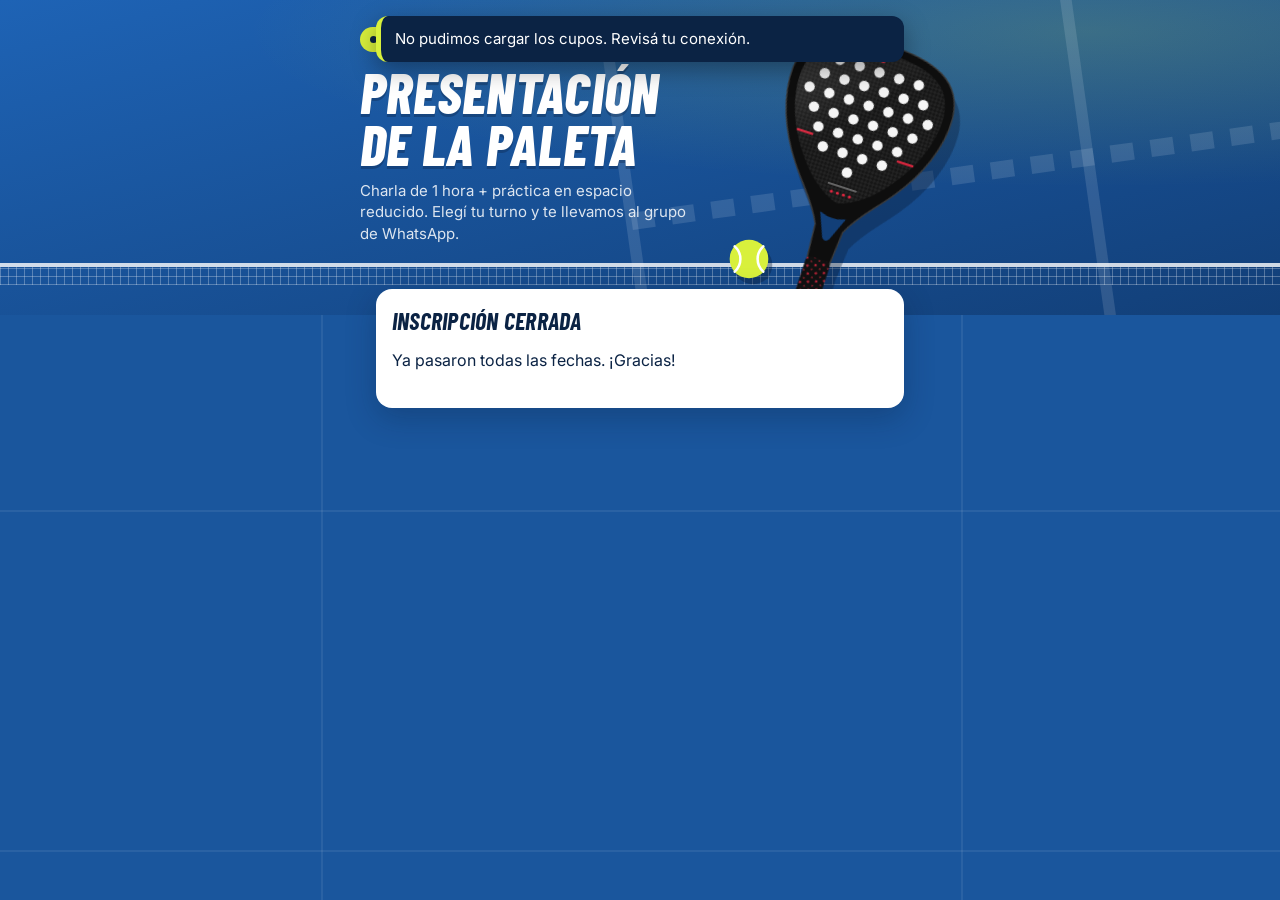
<file: public/index.html>
<!doctype html>
<html lang="es">
  <head>
    <meta charset="utf-8" />
    <meta name="color-scheme" content="only light" />
    <meta name="viewport" content="width=device-width, initial-scale=1, viewport-fit=cover" />
    <meta name="theme-color" content="#123f78" />
    <title>Inscripción Pádel</title>
    <link rel="preconnect" href="https://fonts.googleapis.com" />
    <link rel="preconnect" href="https://fonts.gstatic.com" crossorigin />
    <link
      href="https://fonts.googleapis.com/css2?family=Barlow+Condensed:ital,wght@1,700;1,800&family=Inter:wght@400;500;600;700&display=swap"
      rel="stylesheet"
    />
    <link rel="stylesheet" href="styles.css" />
  </head>
  <body>
    <header class="hero">
      <!-- líneas de la cancha vista desde arriba -->
      <svg class="cancha" viewBox="0 0 200 400" preserveAspectRatio="xMidYMid slice" aria-hidden="true">
        <g fill="none" stroke="currentColor" stroke-width="2">
          <rect x="20" y="20" width="160" height="360" />
          <line x1="20" y1="200" x2="180" y2="200" stroke-width="3" stroke-dasharray="4 3" />
          <line x1="20" y1="89" x2="180" y2="89" />
          <line x1="20" y1="311" x2="180" y2="311" />
          <line x1="100" y1="89" x2="100" y2="311" />
        </g>
      </svg>

      <div class="hero-in">
        <div class="hero-texto">
          <span class="tag">Inscripción abierta</span>
          <h1 id="titulo"></h1>
          <p id="bajada"></p>
        </div>

        <svg class="paleta" viewBox="0 0 200 360" aria-hidden="true">
          <defs>
            <!-- tejido de carbono -->
            <pattern id="carbono" width="6" height="6" patternUnits="userSpaceOnUse" patternTransform="rotate(45)">
              <rect width="6" height="6" fill="#161616" />
              <rect width="3" height="3" fill="#232323" />
              <rect x="3" y="3" width="3" height="3" fill="#232323" />
            </pattern>
            <pattern id="grip" width="9" height="9" patternUnits="userSpaceOnUse" patternTransform="rotate(-20)">
              <rect width="9" height="9" fill="#111" />
              <circle cx="2.5" cy="2.5" r="1.3" fill="#e0263f" />
              <circle cx="7" cy="7" r="1" fill="#e0263f" fill-opacity=".7" />
            </pattern>
            <linearGradient id="brillo" x1="0" y1="0" x2="1" y2="1">
              <stop offset="0" stop-color="#fff" stop-opacity=".16" />
              <stop offset=".45" stop-color="#fff" stop-opacity="0" />
            </linearGradient>
          </defs>
          <!-- marco en diamante + brazos del puente -->
          <path
            d="M100 6c56 0 90 14 93 56 2 34-13 70-35 100-16 22-32 36-42 58l-3 38H87l-3-38c-10-22-26-36-42-58C20 132 5 96 7 62 10 20 44 6 100 6Z"
            fill="#0e0e0e" stroke="#3b3b3b" stroke-width="1.5"
          />
          <!-- cara de carbono -->
          <path
            d="M100 15c52 0 80 12 83 48 2 30-11 62-31 88-15 20-32 34-52 40-20-6-37-20-52-40-20-26-33-58-31-88 3-36 31-48 83-48Z"
            fill="url(#carbono)"
          />
          <g fill="#f5f5f5"><circle cx="54" cy="38" r="5.8"/><circle cx="77" cy="38" r="5.8"/><circle cx="100" cy="38" r="5.8"/><circle cx="123" cy="38" r="5.8"/><circle cx="146" cy="38" r="5.8"/><circle cx="42.5" cy="57.5" r="5.8"/><circle cx="65.5" cy="57.5" r="5.8"/><circle cx="88.5" cy="57.5" r="5.8"/><circle cx="111.5" cy="57.5" r="5.8"/><circle cx="134.5" cy="57.5" r="5.8"/><circle cx="157.5" cy="57.5" r="5.8"/><circle cx="31" cy="77" r="5.8"/><circle cx="54" cy="77" r="5.8"/><circle cx="77" cy="77" r="5.8"/><circle cx="100" cy="77" r="5.8"/><circle cx="123" cy="77" r="5.8"/><circle cx="146" cy="77" r="5.8"/><circle cx="169" cy="77" r="5.8"/><circle cx="42.5" cy="96.5" r="5.8"/><circle cx="65.5" cy="96.5" r="5.8"/><circle cx="88.5" cy="96.5" r="5.8"/><circle cx="111.5" cy="96.5" r="5.8"/><circle cx="134.5" cy="96.5" r="5.8"/><circle cx="157.5" cy="96.5" r="5.8"/><circle cx="54" cy="116" r="5.8"/><circle cx="77" cy="116" r="5.8"/><circle cx="100" cy="116" r="5.8"/><circle cx="123" cy="116" r="5.8"/><circle cx="146" cy="116" r="5.8"/><circle cx="65.5" cy="135.5" r="5.8"/><circle cx="88.5" cy="135.5" r="5.8"/><circle cx="111.5" cy="135.5" r="5.8"/><circle cx="134.5" cy="135.5" r="5.8"/><circle cx="100" cy="155" r="5.8"/></g>
          <!-- detalles rojos a los costados y arriba -->
          <path d="M33 126h17M150 126h17" stroke="#e0263f" stroke-width="2.4" stroke-linecap="round" />
          <circle cx="100" cy="24" r="3" fill="#e0263f" />
          <path d="M84 172h32" stroke="#6b6b6b" stroke-width="2" stroke-linecap="round" />
          <circle cx="90" cy="180" r="1.8" fill="#e0263f" /><circle cx="97" cy="180" r="1.8" fill="#e0263f" />
          <circle cx="104" cy="180" r="1.8" fill="#e0263f" /><circle cx="111" cy="180" r="1.8" fill="#e0263f" />
          <!-- reflejo -->
          <path
            d="M100 15c52 0 80 12 83 48 2 30-11 62-31 88-15 20-32 34-52 40-20-6-37-20-52-40-20-26-33-58-31-88 3-36 31-48 83-48Z"
            fill="url(#brillo)"
          />
          <!-- hueco en V del puente -->
          <path class="hueco" d="M85 205q15 6 30 0l-11 27q-4 5-8 0Z" />
          <!-- mango -->
          <rect x="86" y="256" width="28" height="84" rx="5" fill="url(#grip)" />
          <rect x="84" y="336" width="32" height="12" rx="4" fill="#0a0a0a" stroke="#3b3b3b" />
          <!-- correa -->
          <path d="M92 348c-8 8-26 10-40 6" fill="none" stroke="#1a1a1a" stroke-width="4" stroke-linecap="round" />
        </svg>

        <svg class="pelota" viewBox="-25 -25 50 50" aria-hidden="true">
          <circle r="23" fill="#d8f03c" />
          <path d="M-17-15c9 8 9 22 0 30M17-15c-9 8-9 22 0 30" fill="none" stroke="#fff" stroke-width="3" stroke-linecap="round" />
        </svg>
      </div>
      <div class="red" aria-hidden="true"></div>
    </header>

    <main id="app" aria-live="polite">
      <div class="cargando"><span class="bote"></span>Cargando horarios…</div>
    </main>

    <div id="toast" role="alert" hidden></div>

    <script type="module" src="app.js"></script>
  </body>
</html>
</file>
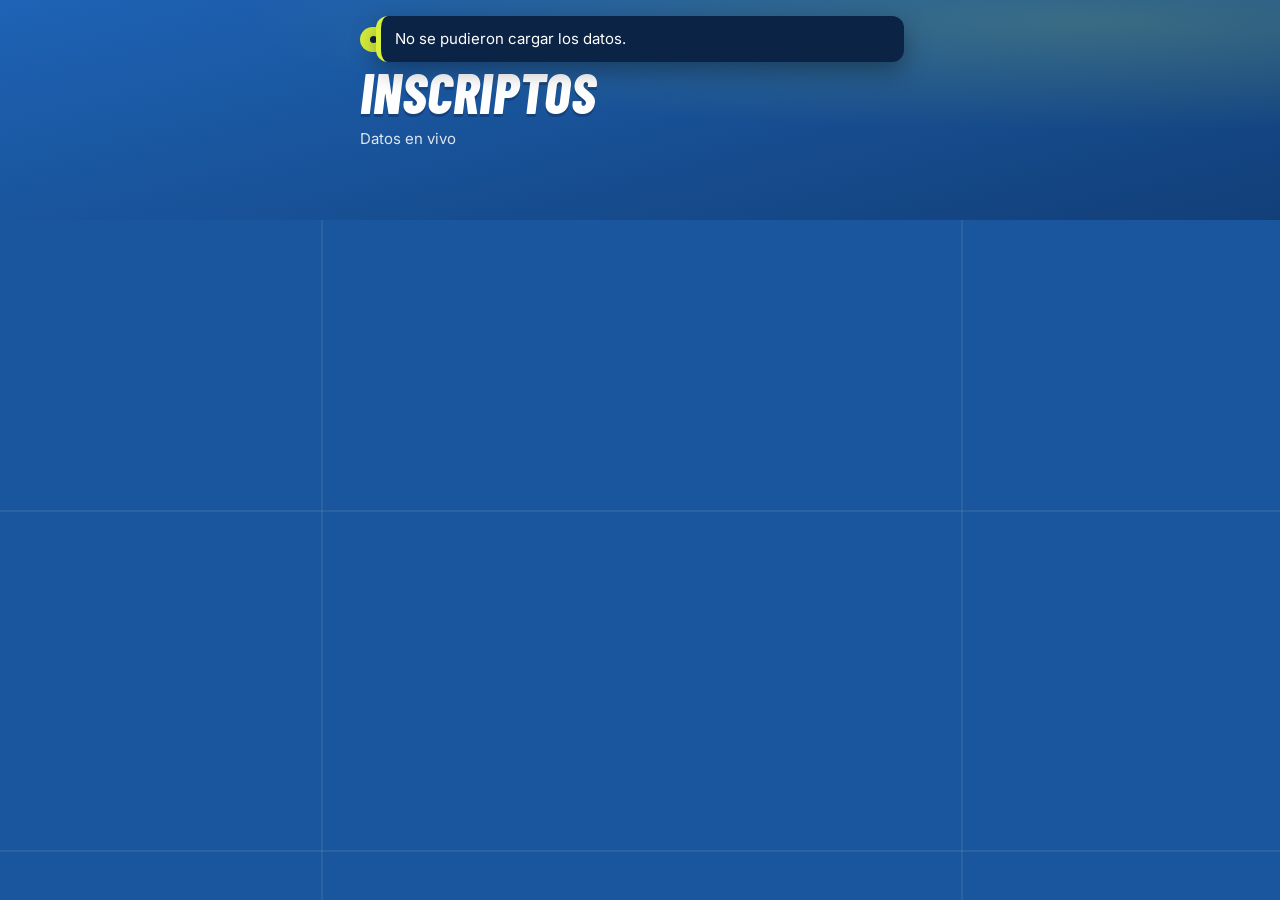
<file: public/admin.html>
<!doctype html>
<html lang="es">
  <head>
    <meta charset="utf-8" />
    <meta name="color-scheme" content="only light" />
    <meta name="viewport" content="width=device-width, initial-scale=1" />
    <meta name="robots" content="noindex" />
    <title>Inscriptos Pádel</title>
    <link
      href="https://fonts.googleapis.com/css2?family=Barlow+Condensed:ital,wght@1,700;1,800&family=Inter:wght@400;500;600;700&display=swap"
      rel="stylesheet"
    />
    <link rel="stylesheet" href="styles.css" />
    <style>
      main { max-width: 720px; }
      .total { display: flex; justify-content: space-between; align-items: baseline; font-size: 20px; font-weight: 700; }
      .total small { font-size: 13px; font-weight: 500; color: var(--muted); }
      .dia-admin h3 { font-family: var(--display); font-style: italic; text-transform: uppercase; font-size: 22px; margin: 0 0 10px; }
      .turno-admin { border-top: 1px solid var(--line); padding: 10px 0; }
      .turno-admin summary { display: flex; justify-content: space-between; gap: 12px; cursor: pointer; font-weight: 600; list-style: none; }
      .turno-admin summary::-webkit-details-marker { display: none; }
      .turno-admin summary::before { content: '▸'; color: var(--muted); margin-right: 6px; }
      .turno-admin[open] summary::before { content: '▾'; }
      .turno-admin summary .hora { flex: 1; }
      .turno-admin.lleno summary .cuenta { color: var(--warn); }
      table { width: 100%; border-collapse: collapse; margin-top: 8px; font-size: 14px; }
      td { padding: 6px 4px; border-bottom: 1px solid var(--line); vertical-align: top; }
      td.num { text-align: right; white-space: nowrap; }
      td a { color: inherit; }
      .vacio { color: var(--muted); font-size: 14px; margin: 6px 0 0; }
      .acciones { display: flex; gap: 10px; }
      .acciones .btn-primario { font-size: 18px; padding: 12px; }
      .btn-sec { flex: 1; border: 2px solid var(--ball); background: transparent; color: #fff; border-radius: 14px; font-weight: 700; }
      #login .campo { margin-bottom: 12px; }
    </style>
  </head>
  <body>
    <header class="hero">
      <div class="hero-in" style="min-height: 0">
        <span class="tag">Organización</span>
        <h1>Inscriptos</h1>
        <p id="modo"></p>
      </div>
    </header>

    <main>
      <form id="login" class="card" hidden>
        <h2>Clave de organización</h2>
        <label class="campo">
          <span>Clave</span>
          <input name="clave" type="password" autocomplete="current-password" required />
        </label>
        <button class="btn-primario">Entrar</button>
      </form>

      <div id="panel" hidden>
        <section class="card">
          <div class="total"><span>Personas anotadas</span><span id="total">…</span></div>
          <div class="total"><small>Inscripciones (una por celular)</small><small id="inscripciones"></small></div>
        </section>
        <div id="dias"></div>
        <div class="acciones">
          <button class="btn-primario" id="actualizar">Actualizar</button>
          <button class="btn-sec" id="csv">Descargar Excel (CSV)</button>
        </div>
      </div>
    </main>

    <div id="toast" role="alert" hidden></div>

    <script type="module">
      import { DIAS } from './config.js';
      import { crearStore, turnoPorId, ClaveError } from './store.js';

      const KEY_CLAVE = 'padel-admin-clave';
      const $ = (id) => document.getElementById(id);
      const esc = (s) => String(s).replace(/[&<>"']/g, (c) => ({ '&': '&amp;', '<': '&lt;', '>': '&gt;', '"': '&quot;', "'": '&#39;' })[c]);
      const leerClave = () => { try { return sessionStorage.getItem(KEY_CLAVE) || ''; } catch { return ''; } };
      const guardarClave = (c) => { try { c ? sessionStorage.setItem(KEY_CLAVE, c) : sessionStorage.removeItem(KEY_CLAVE); } catch {} };

      function toast(msg) {
        $('toast').textContent = msg;
        $('toast').hidden = false;
        clearTimeout(toast.t);
        toast.t = setTimeout(() => ($('toast').hidden = true), 4000);
      }

      const store = await crearStore();
      $('modo').textContent = store.demo ? 'Modo demo (datos de este navegador)' : 'Datos en vivo';
      let clave = leerClave();
      let lista = [];

      function render(ocupados) {
        const porTurno = {};
        for (const i of lista) (porTurno[i.turno] ||= []).push(i);

        let total = 0, cupoTotal = 0;
        $('dias').innerHTML = DIAS.map((d) => {
          const turnos = d.horarios.map((h) => {
            const t = turnoPorId(`${d.id}-${h.hora.replace(':', '')}`);
            const n = ocupados[t.id] || 0;
            const gente = porTurno[t.id] || [];
            total += n; cupoTotal += t.cupo;
            const filas = gente.map((i) => `<tr>
                <td>${esc(i.nombre)}</td>
                <td><a href="https://wa.me/${esc(i.telefono.replace(/\D/g, ''))}" target="_blank" rel="noopener">${esc(i.telefono)}</a></td>
                <td class="num">${i.personas === 1 ? 'solo' : `+${i.personas - 1}`}</td>
              </tr>`).join('');
            return `<details class="turno-admin ${n >= t.cupo ? 'lleno' : ''}">
                <summary><span class="hora">${t.hora} h</span><span class="cuenta">${n} / ${t.cupo}</span></summary>
                ${gente.length ? `<table>${filas}</table>` : '<p class="vacio">Nadie anotado todavía.</p>'}
              </details>`;
          }).join('');
          return `<section class="card dia-admin"><h3>${d.finde}º finde · ${d.nombre} ${d.fecha}</h3>${turnos}</section>`;
        }).join('');

        $('total').textContent = `${total} / ${cupoTotal}`;
        $('inscripciones').textContent = lista.length;
      }

      async function cargar() {
        try {
          const [ocupados, inscriptos] = await Promise.all([store.leer(), store.inscriptos(clave)]);
          lista = inscriptos;
          guardarClave(clave);
          $('login').hidden = true;
          $('panel').hidden = false;
          render(ocupados);
        } catch (e) {
          if (e instanceof ClaveError) {
            guardarClave('');
            $('panel').hidden = true;
            $('login').hidden = false;
            if (clave) toast('Clave incorrecta.');
          } else {
            console.error(e);
            toast('No se pudieron cargar los datos.');
          }
        }
      }

      function descargarCSV() {
        const col = (v) => `"${String(v).replace(/"/g, '""')}"`;
        const filas = [['Día', 'Fecha', 'Hora', 'Nombre', 'Celular', 'Personas', 'Anotado']];
        for (const i of lista) {
          const t = turnoPorId(i.turno);
          filas.push([t?.dia.nombre ?? '', t?.dia.id ?? '', t?.hora ?? i.turno, i.nombre, i.telefono, i.personas, i.creada]);
        }
        // BOM + ; para que Excel en español lo abra bien
        const csv = '﻿' + filas.map((f) => f.map(col).join(';')).join('\r\n');
        const a = document.createElement('a');
        a.href = URL.createObjectURL(new Blob([csv], { type: 'text/csv;charset=utf-8' }));
        a.download = `inscriptos-padel-${new Date().toISOString().slice(0, 10)}.csv`;
        a.click();
        URL.revokeObjectURL(a.href);
      }

      $('login').addEventListener('submit', (ev) => {
        ev.preventDefault();
        clave = new FormData(ev.target).get('clave');
        cargar();
      });
      $('actualizar').onclick = cargar;
      $('csv').onclick = descargarCSV;

      cargar();
    </script>
  </body>
</html>
</file>
<file: public/styles.css>
:root {
  color-scheme: only light;
  --court: #1e63b5;
  --court-deep: #123f78;
  --navy: #0b2344;
  --ball: #d8f03c;
  --bg: #1a569d;
  --on-bg: rgba(255, 255, 255, 0.78);
  --card: #ffffff;
  --text: #0b2344;
  --muted: #5a6b82;
  --line: #dde4ee;
  --chip: #f2f5f9;
  --sel: #d8f03c;
  --sel-text: #0b2344;
  --warn: #c2410c;
  --wa: #25d366;
  --wa-text: #05321a;
  --radius: 16px;
  --display: 'Barlow Condensed', 'Arial Narrow', Impact, sans-serif;
}

* {
  box-sizing: border-box;
}

html {
  -webkit-text-size-adjust: 100%;
}

body {
  margin: 0;
  color: var(--text);
  font: 16px/1.45 Inter, system-ui, -apple-system, 'Segoe UI', Roboto, sans-serif;
  background-color: var(--bg);
  /* líneas de cancha tenues en todo el fondo */
  background-image:
    linear-gradient(rgba(255, 255, 255, 0.07) 2px, transparent 2px),
    linear-gradient(90deg, rgba(255, 255, 255, 0.07) 2px, transparent 2px);
  background-size: 100% 340px, 50% 100%;
  background-position: 0 170px, calc(50% + 1px) 0;
  min-height: 100vh;
}

button {
  font: inherit;
  color: inherit;
  cursor: pointer;
}

/* ── header ─────────────────────────────────────────── */

.hero {
  position: relative;
  overflow: hidden;
  color: #fff;
  background:
    radial-gradient(120% 90% at 85% 10%, rgba(216, 240, 60, 0.18), transparent 55%),
    linear-gradient(165deg, var(--court) 0%, var(--court-deep) 100%);
  padding: 26px 16px 70px;
}

.cancha {
  position: absolute;
  inset: -40px -30% -40px auto;
  width: 90%;
  height: calc(100% + 80px);
  color: rgba(255, 255, 255, 0.12);
  transform: rotate(-8deg);
  pointer-events: none;
}

.hero-in {
  max-width: 560px;
  margin: 0 auto;
  position: relative;
  min-height: 200px;
}

.hero-texto {
  position: relative;
  z-index: 2;
  max-width: 60%;
}

.tag {
  display: inline-flex;
  align-items: center;
  gap: 6px;
  background: var(--ball);
  color: var(--navy);
  font-weight: 700;
  font-size: 11px;
  letter-spacing: 0.08em;
  text-transform: uppercase;
  padding: 5px 10px;
  border-radius: 999px;
}

.tag::before {
  content: '';
  width: 7px;
  height: 7px;
  border-radius: 50%;
  background: var(--navy);
  animation: latido 1.6s ease-in-out infinite;
}

@keyframes latido {
  50% {
    opacity: 0.25;
  }
}

.hero h1 {
  font-family: var(--display);
  font-style: italic;
  font-weight: 800;
  text-transform: uppercase;
  font-size: clamp(38px, 11vw, 56px);
  line-height: 0.92;
  letter-spacing: 0.005em;
  margin: 14px 0 10px;
  text-shadow: 0 3px 0 rgba(11, 35, 68, 0.35);
}

.hero p {
  margin: 0;
  font-size: 15px;
  color: rgba(255, 255, 255, 0.85);
}

.paleta {
  position: absolute;
  z-index: 1;
  right: -12px;
  top: 6px;
  width: 136px;
  transform: rotate(18deg);
  filter: drop-shadow(10px 14px 0 rgba(8, 26, 52, 0.35));
}

.paleta .hueco {
  fill: var(--court-deep);
}

.pelota {
  position: absolute;
  z-index: 2;
  width: 42px;
  right: 88px;
  top: 212px;
  filter: drop-shadow(4px 6px 0 rgba(8, 26, 52, 0.35));
  animation: pique 2.4s cubic-bezier(0.5, 0, 0.5, 1) infinite;
}

@keyframes pique {
  0%,
  100% {
    transform: translateY(0) rotate(0);
  }
  50% {
    transform: translateY(-16px) rotate(40deg);
  }
}

/* la red, separando el header del contenido */
.red {
  position: absolute;
  left: 0;
  right: 0;
  bottom: 30px;
  height: 22px;
  border-top: 4px solid #fff;
  background:
    repeating-linear-gradient(90deg, rgba(255, 255, 255, 0.35) 0 1px, transparent 1px 8px),
    repeating-linear-gradient(0deg, rgba(255, 255, 255, 0.35) 0 1px, transparent 1px 8px);
  opacity: 0.8;
}

/* ── layout ─────────────────────────────────────────── */

main {
  max-width: 560px;
  margin: -26px auto 0;
  padding: 0 16px 32px;
  position: relative;
  z-index: 3;
}

main.con-barra {
  padding-bottom: 110px;
}

.cargando {
  display: flex;
  align-items: center;
  justify-content: center;
  gap: 12px;
  background: var(--card);
  border-radius: var(--radius);
  padding: 26px;
  color: var(--muted);
}

.bote {
  width: 18px;
  height: 18px;
  border-radius: 50%;
  background: var(--ball);
  box-shadow: inset -3px -3px 0 rgba(0, 0, 0, 0.12);
  animation: bote 0.6s cubic-bezier(0.5, 0, 0.5, 1) infinite alternate;
}

@keyframes bote {
  to {
    transform: translateY(-10px);
  }
}

.card {
  background: var(--card);
  border-radius: var(--radius);
  padding: 20px 16px;
  margin-bottom: 14px;
  box-shadow: 0 10px 30px rgba(6, 22, 48, 0.25);
}

.card h2 {
  font-family: var(--display);
  font-style: italic;
  font-weight: 700;
  text-transform: uppercase;
  font-size: 24px;
  line-height: 1;
  letter-spacing: 0.01em;
  margin: 0 0 16px;
  display: flex;
  align-items: center;
  gap: 10px;
}

.num-paso {
  display: inline-grid;
  place-items: center;
  width: 26px;
  height: 26px;
  border-radius: 50%;
  background: var(--ball);
  color: var(--navy);
  font-size: 17px;
  font-style: normal;
  flex: none;
}

/* ── días ───────────────────────────────────────────── */

.finde + .finde {
  margin-top: 18px;
}

.finde h3 {
  font-size: 12px;
  font-weight: 700;
  text-transform: uppercase;
  letter-spacing: 0.07em;
  color: var(--muted);
  margin: 0 0 8px;
}

.finde h3 span {
  text-transform: none;
  letter-spacing: 0;
  font-weight: 500;
}

.dias {
  display: grid;
  grid-template-columns: repeat(3, 1fr);
  gap: 8px;
}

.dia,
.turno {
  background: var(--chip);
  border: 2px solid transparent;
  border-radius: 12px;
  text-align: left;
  transition: border-color 0.15s, background 0.15s, transform 0.1s;
}

.dia:hover:not(:disabled),
.turno:hover:not(:disabled) {
  border-color: var(--court);
}

.dia {
  display: flex;
  flex-direction: column;
  gap: 1px;
  padding: 10px;
  min-height: 80px;
}

.dia:active,
.turno:active {
  transform: scale(0.97);
}

.dia-nombre {
  font-family: var(--display);
  font-style: italic;
  font-weight: 700;
  text-transform: uppercase;
  font-size: 19px;
  line-height: 1.05;
}

.dia-fecha {
  font-size: 14px;
  color: var(--muted);
}

.dia-libres {
  font-size: 12px;
  margin-top: auto;
  padding-top: 4px;
  color: var(--muted);
}

.dia.sel,
.turno.sel {
  background: var(--sel);
  border-color: var(--sel);
  color: var(--sel-text);
  box-shadow: 0 6px 16px rgba(216, 240, 60, 0.35);
}

.dia.sel .dia-fecha,
.dia.sel .dia-libres,
.turno.sel .turno-libres {
  color: inherit;
  opacity: 0.8;
}

.dia:disabled,
.turno:disabled {
  opacity: 0.45;
  cursor: not-allowed;
}

/* ── turnos ─────────────────────────────────────────── */

.turnos {
  scroll-margin-top: 16px;
}

.turno {
  display: grid;
  grid-template-columns: 1fr auto;
  align-items: center;
  gap: 8px 12px;
  width: 100%;
  padding: 14px;
  margin-bottom: 8px;
}

.turno-hora {
  font-family: var(--display);
  font-style: italic;
  font-weight: 700;
  font-size: 26px;
  line-height: 1;
  font-variant-numeric: tabular-nums;
}

.turno-libres {
  font-size: 14px;
  color: var(--muted);
  font-weight: 600;
}

.turno-libres.pocos {
  color: var(--warn);
}

.barra {
  grid-column: 1 / -1;
  height: 6px;
  border-radius: 99px;
  background: var(--line);
  overflow: hidden;
}

.barra span {
  display: block;
  height: 100%;
  background: var(--court);
  border-radius: inherit;
}

.turno.sel .barra {
  background: rgba(11, 35, 68, 0.15);
}

.turno.sel .barra span {
  background: var(--navy);
}

/* ── datos ──────────────────────────────────────────── */

.datos {
  scroll-margin-top: 16px;
}

.campo {
  display: block;
  margin-bottom: 16px;
}

.campo > span {
  display: block;
  font-size: 14px;
  font-weight: 600;
  margin-bottom: 6px;
}

.campo input {
  width: 100%;
  font: inherit;
  font-size: 17px; /* ≥16px para que iPhone no haga zoom */
  color: var(--text);
  background: var(--chip);
  border: 2px solid transparent;
  border-radius: 12px;
  padding: 12px 14px;
  outline: none;
  transition: border-color 0.15s;
}

.campo input::placeholder {
  color: var(--muted);
  opacity: 0.7;
}

.campo input:focus {
  border-color: var(--court);
}

.campo input[aria-invalid='true'] {
  border-color: var(--warn);
}

.campo small {
  display: block;
  margin-top: 6px;
  font-size: 12px;
  color: var(--muted);
}

.opciones {
  display: grid;
  grid-template-columns: repeat(3, 1fr);
  gap: 8px;
}

.opcion {
  display: flex;
  flex-direction: column;
  align-items: center;
  gap: 2px;
  padding: 10px 6px;
  background: var(--chip);
  border: 2px solid transparent;
  border-radius: 12px;
  transition: border-color 0.15s, background 0.15s, transform 0.1s;
}

.opcion:hover:not(:disabled) {
  border-color: var(--court);
}

.opcion:active {
  transform: scale(0.97);
}

.opcion.sel {
  background: var(--sel);
  border-color: var(--sel);
  color: var(--sel-text);
}

.opcion:disabled {
  opacity: 0.4;
  cursor: not-allowed;
}

.opcion-num {
  font-family: var(--display);
  font-style: italic;
  font-weight: 700;
  text-transform: uppercase;
  font-size: 22px;
  line-height: 1;
}

.opcion-txt {
  font-size: 12px;
  opacity: 0.8;
}

.privacidad {
  margin: 0;
  font-size: 12px;
  color: var(--muted);
}

.reserva-de {
  margin: -8px 0 16px;
  font-size: 14px;
  color: var(--muted);
}

.reserva-de b {
  color: var(--text);
}

/* ── confirmar ──────────────────────────────────────── */

.confirmar {
  position: fixed;
  left: 0;
  right: 0;
  bottom: 0;
  padding: 14px 16px calc(14px + env(safe-area-inset-bottom));
  background: linear-gradient(to top, var(--court-deep) 55%, transparent);
  z-index: 5;
}

.btn-primario {
  display: block;
  width: 100%;
  max-width: 528px;
  margin: 0 auto;
  border: 0;
  border-radius: 14px;
  padding: 16px;
  font-family: var(--display);
  font-style: italic;
  font-weight: 800;
  text-transform: uppercase;
  font-size: 22px;
  letter-spacing: 0.01em;
  background: var(--ball);
  color: var(--navy);
  box-shadow: 0 5px 0 #a9c21f, 0 12px 24px rgba(6, 22, 48, 0.35);
  transition: transform 0.1s, box-shadow 0.1s;
}

.btn-primario:active:not(:disabled) {
  transform: translateY(4px);
  box-shadow: 0 1px 0 #a9c21f, 0 6px 14px rgba(6, 22, 48, 0.35);
}

.btn-primario:disabled {
  opacity: 0.75;
}

/* ── listo ──────────────────────────────────────────── */

.listo {
  text-align: center;
  padding: 30px 18px 22px;
}

.listo .pelota-ok {
  width: 72px;
  height: 72px;
  margin: 0 auto 12px;
  display: block;
  animation: entra 0.6s cubic-bezier(0.3, 1.6, 0.6, 1) both;
}

@keyframes entra {
  from {
    transform: translateY(-40px) scale(0.6);
    opacity: 0;
  }
}

.listo h2 {
  justify-content: center;
  font-size: 34px;
  margin-bottom: 8px;
}

.turno-grande {
  margin: 0 0 20px;
  font-size: 17px;
}

.turno-grande strong {
  display: block;
  font-family: var(--display);
  font-style: italic;
  font-weight: 800;
  font-size: 40px;
  line-height: 1.05;
}

.paso {
  color: var(--muted);
  margin: 0 0 14px;
}

.btn-wa {
  display: flex;
  align-items: center;
  justify-content: center;
  gap: 10px;
  width: 100%;
  padding: 16px;
  border-radius: 14px;
  background: var(--wa);
  color: var(--wa-text);
  font-weight: 700;
  font-size: 17px;
  text-decoration: none;
  box-shadow: 0 5px 0 #179c4a;
}

.btn-wa:active {
  transform: translateY(4px);
  box-shadow: 0 1px 0 #179c4a;
}

.nota {
  font-size: 13px;
  color: var(--muted);
  margin: 16px 0 6px;
}

.btn-link {
  background: none;
  border: 0;
  padding: 8px;
  text-decoration: underline;
  color: var(--muted);
  font-size: 14px;
}

.acciones-listo {
  display: flex;
  justify-content: center;
  gap: 8px 18px;
  flex-wrap: wrap;
}

.baja-confirmar {
  margin-top: 10px;
  padding: 14px;
  border-radius: 12px;
  background: var(--chip);
  border: 2px dashed var(--warn);
  font-size: 14px;
}

.baja-confirmar p {
  margin: 0 0 12px;
}

.baja-botones {
  display: flex;
  flex-direction: column;
  align-items: center;
  gap: 4px;
}

.btn-baja {
  width: 100%;
  border: 0;
  border-radius: 12px;
  padding: 12px;
  font-weight: 700;
  background: var(--warn);
  color: #fff;
}

.btn-baja:disabled {
  opacity: 0.7;
}

.aviso {
  background: var(--card);
  border-left: 5px solid var(--ball);
  border-radius: var(--radius);
  padding: 12px 14px;
  margin-bottom: 14px;
  font-size: 14px;
  box-shadow: 0 10px 30px rgba(6, 22, 48, 0.25);
}

.aviso .btn-link {
  padding: 0 0 0 4px;
}

.demo {
  text-align: center;
  font-size: 12px;
  color: var(--on-bg);
}

/* ── toast ──────────────────────────────────────────── */

#toast {
  position: fixed;
  left: 16px;
  right: 16px;
  top: 16px;
  max-width: 528px;
  margin: 0 auto;
  background: var(--navy);
  color: #fff;
  border-left: 5px solid var(--ball);
  padding: 12px 14px;
  border-radius: 12px;
  font-size: 15px;
  z-index: 10;
  box-shadow: 0 8px 24px rgba(0, 0, 0, 0.35);
}

/* ── pantallas más anchas ───────────────────────────── */

@media (min-width: 480px) {
  .dia {
    padding: 12px;
  }
  .paleta {
    width: 180px;
    right: -10px;
  }
  .pelota {
    right: 150px;
  }
}

@media (prefers-reduced-motion: reduce) {
  *,
  *::before {
    animation: none !important;
  }
}
</file>
